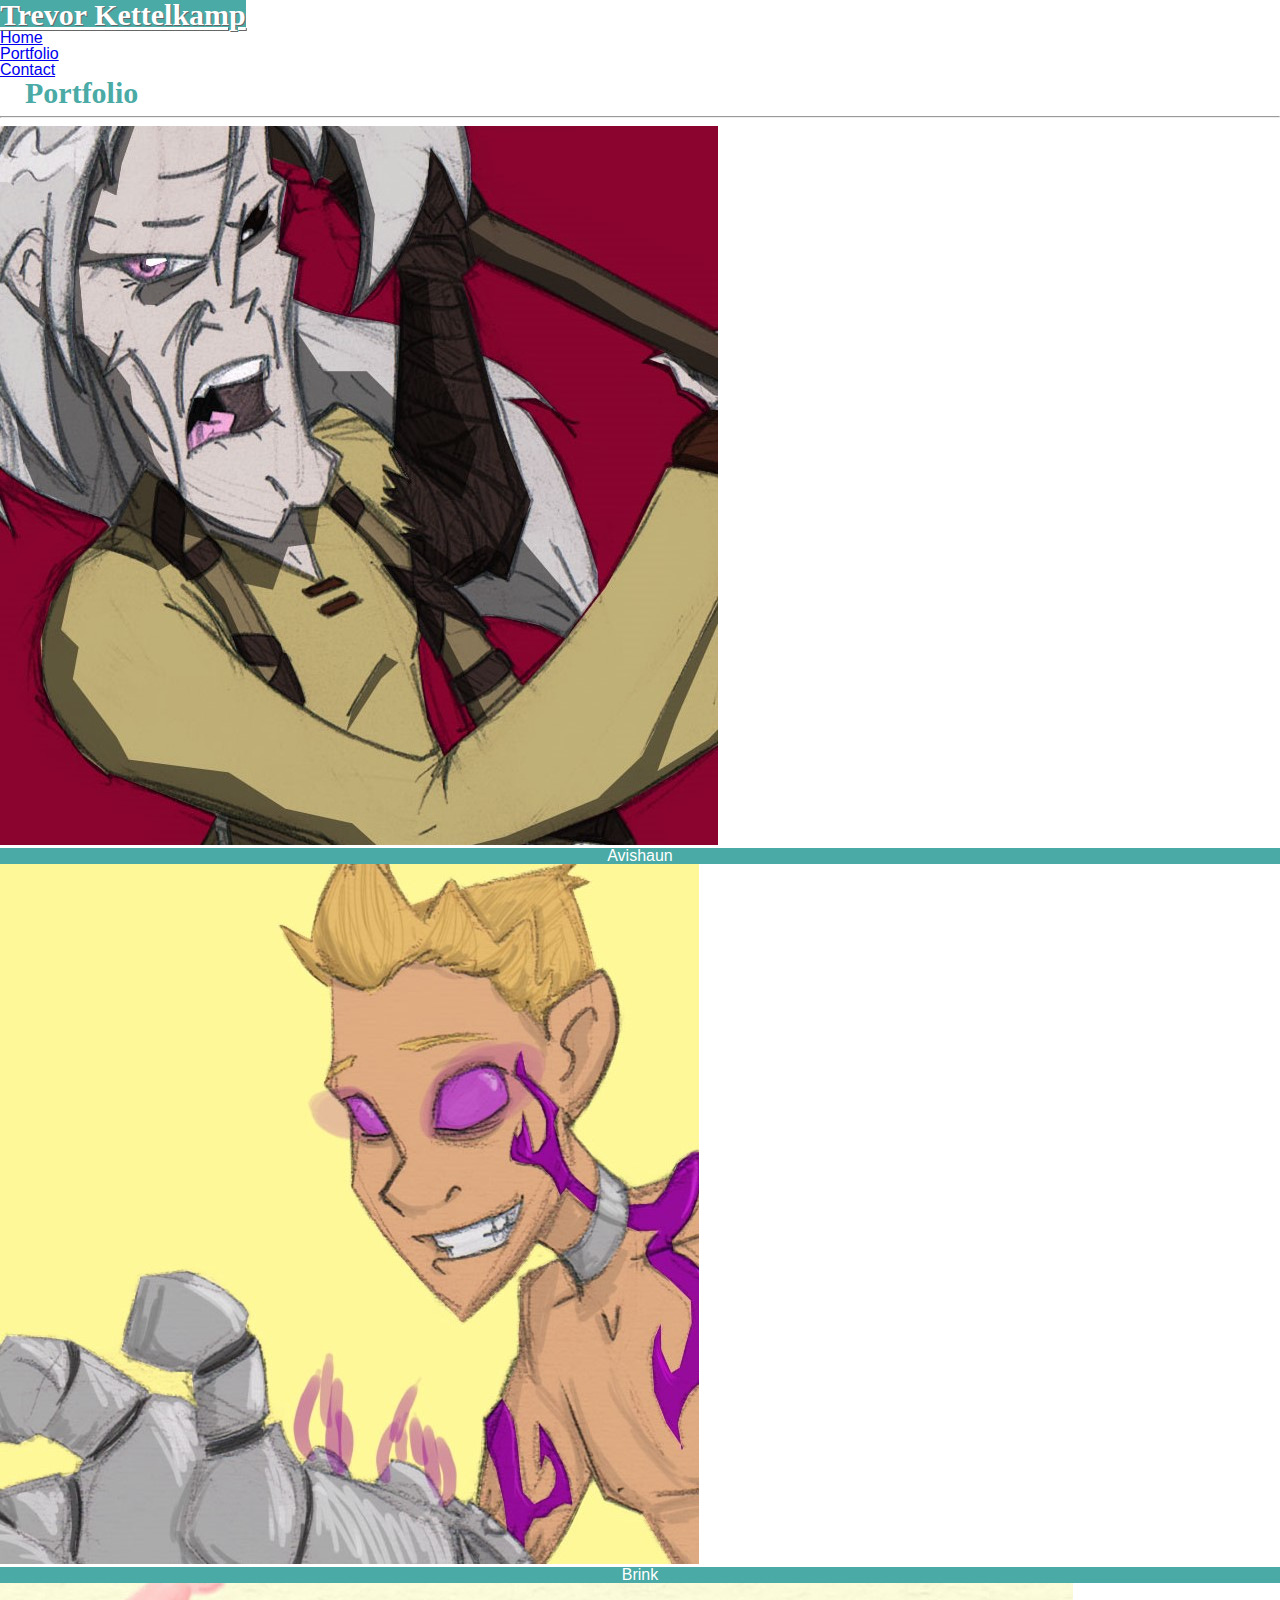
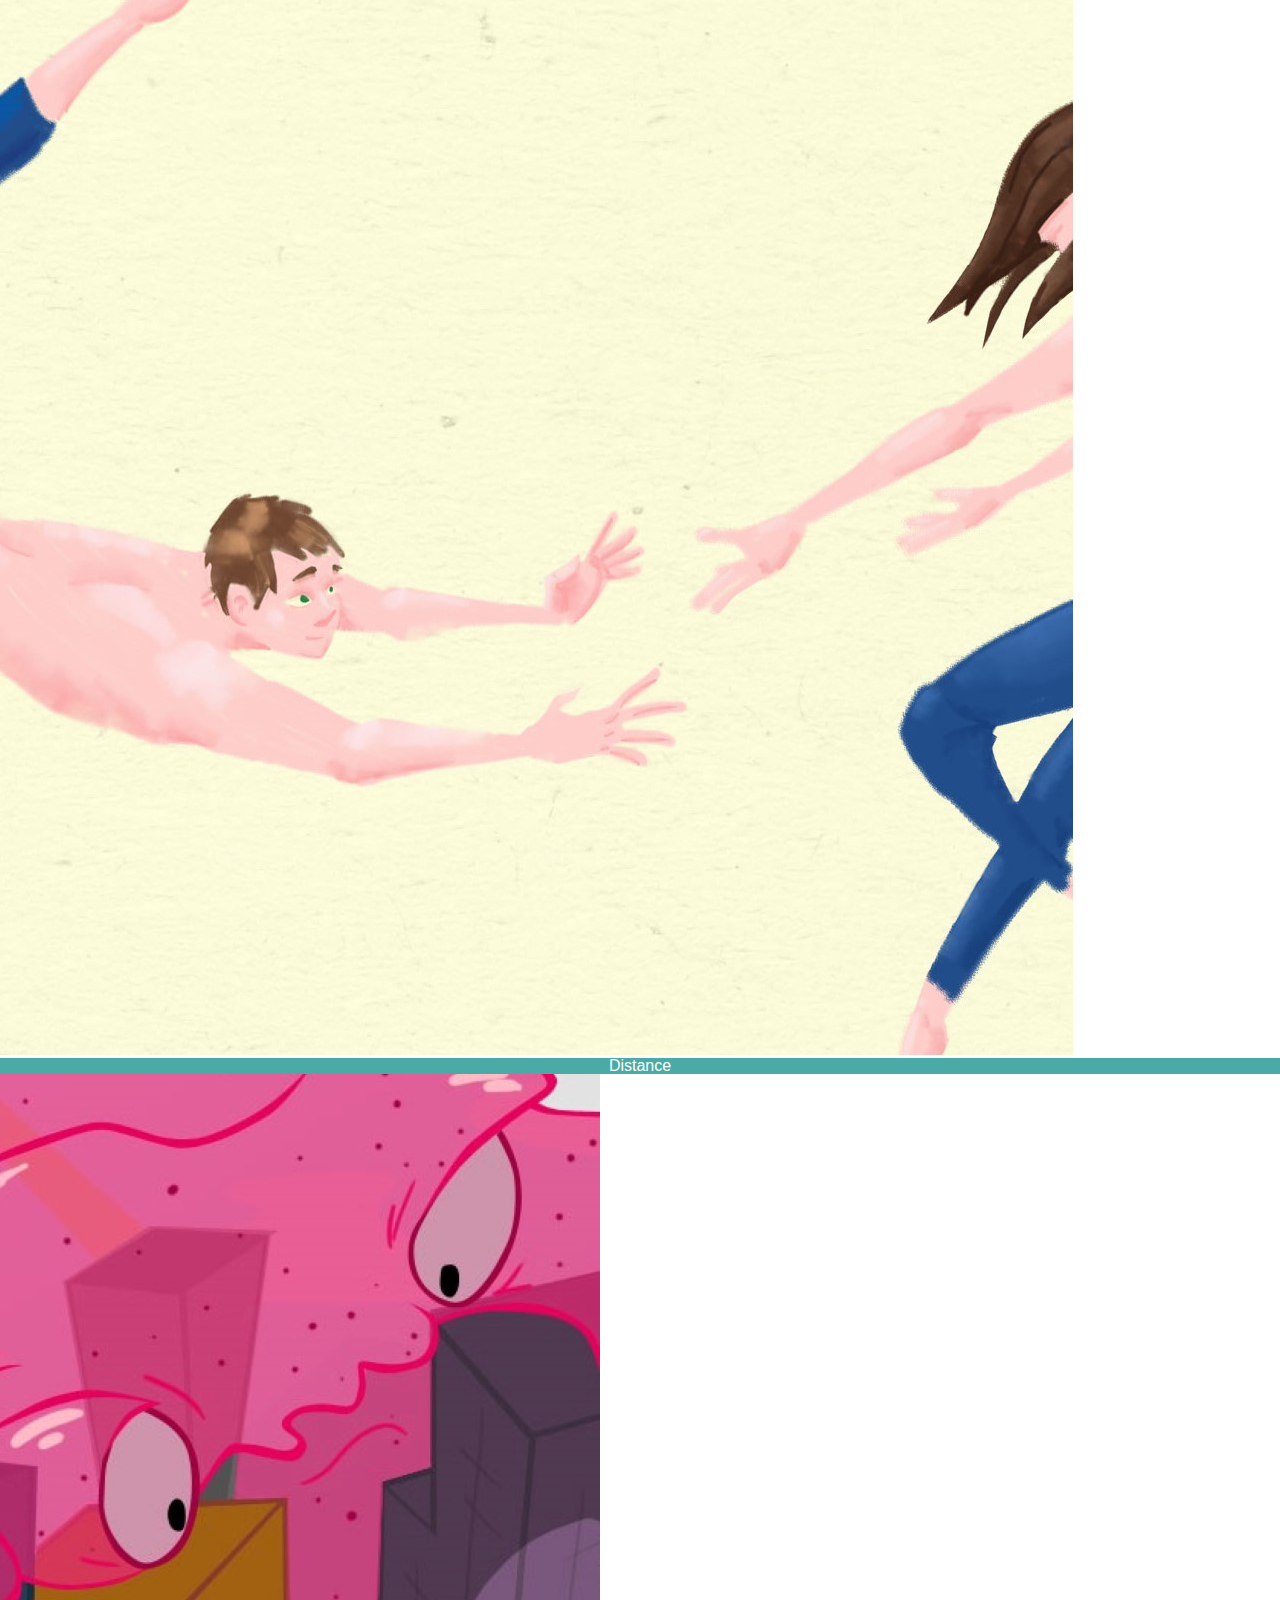
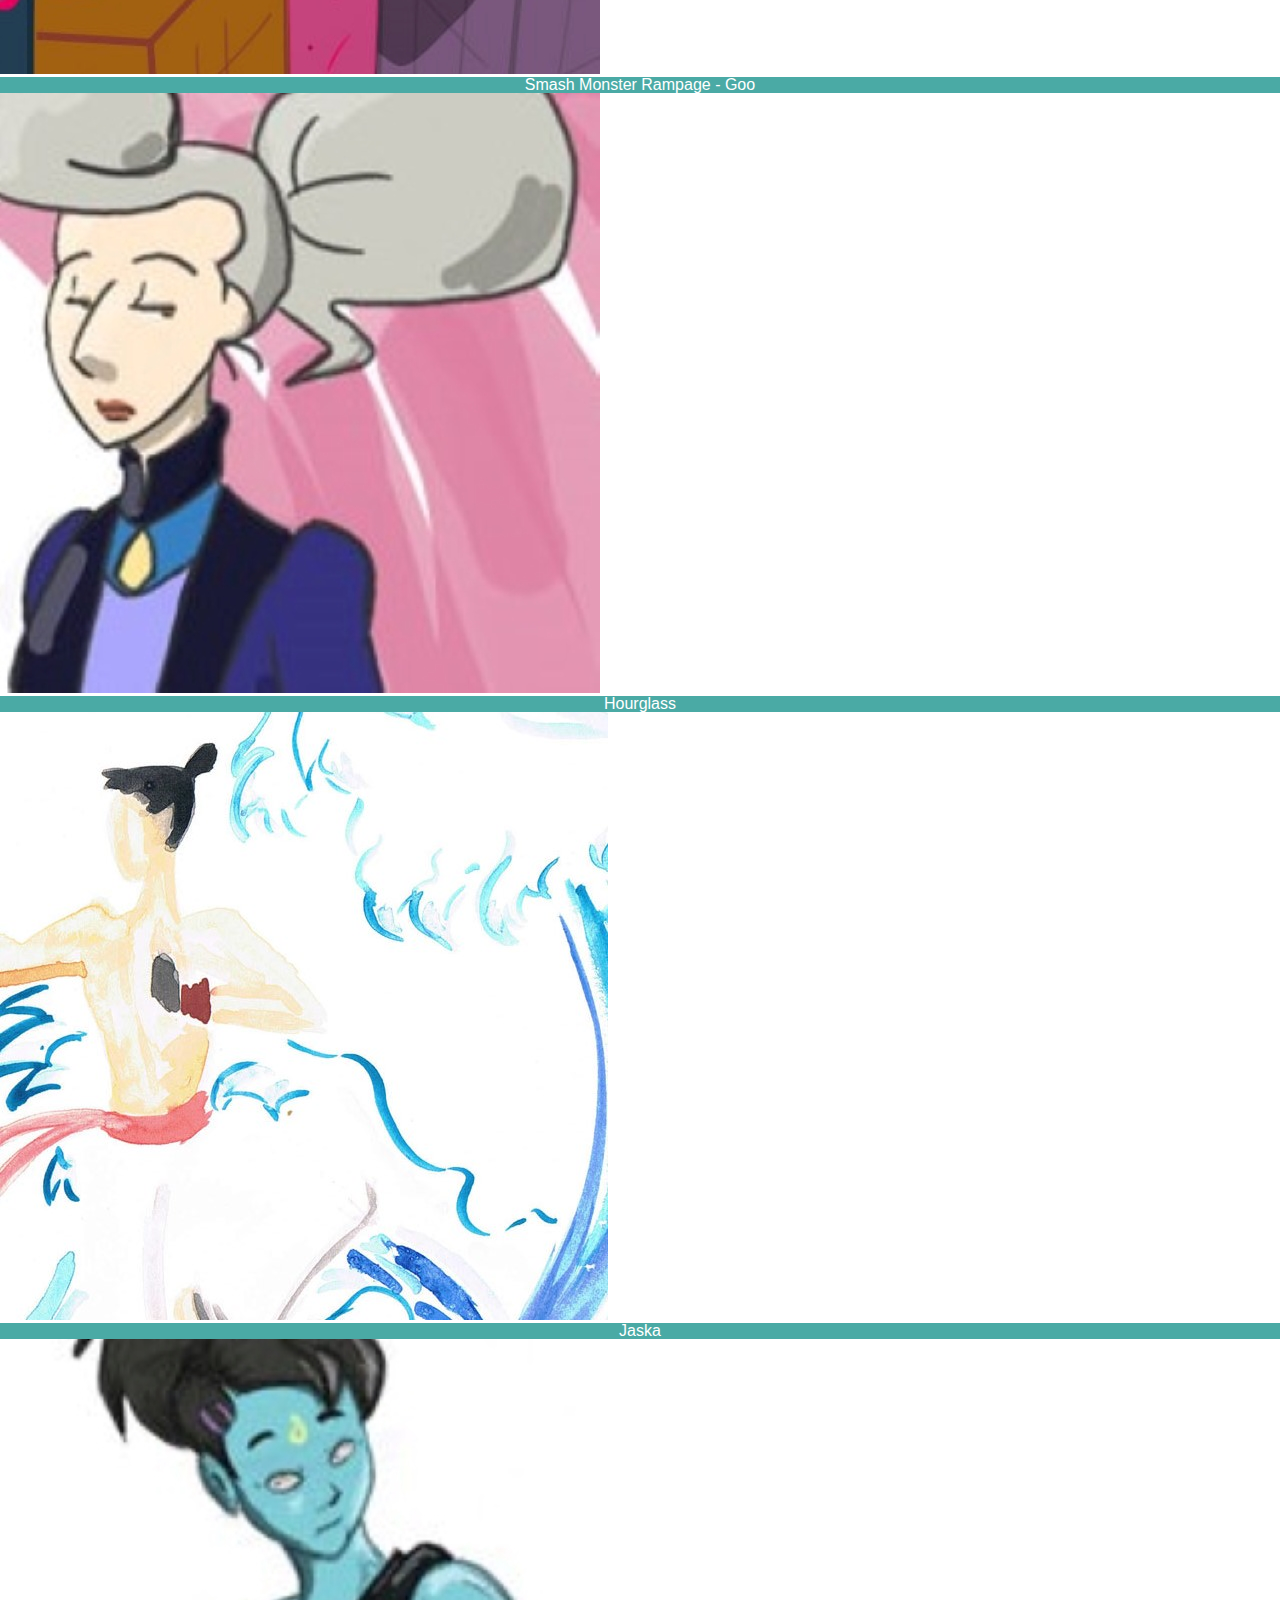
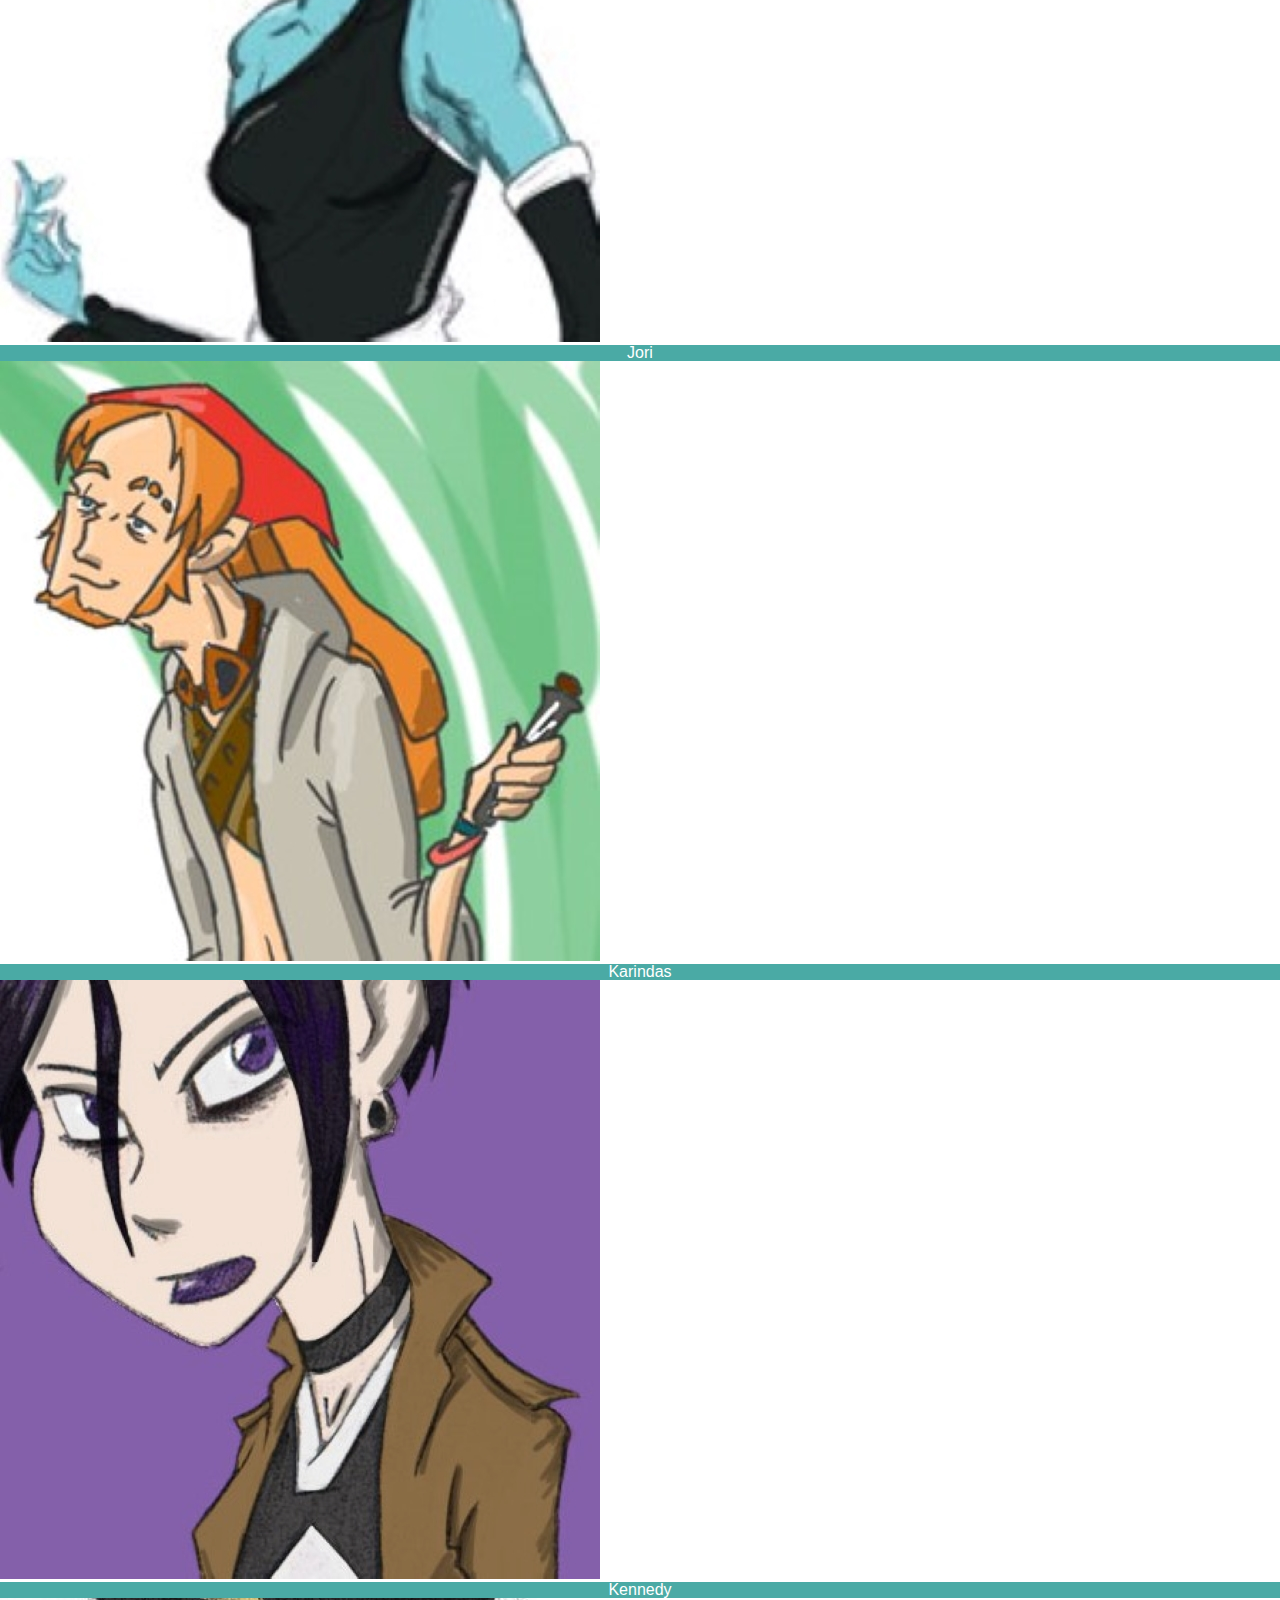
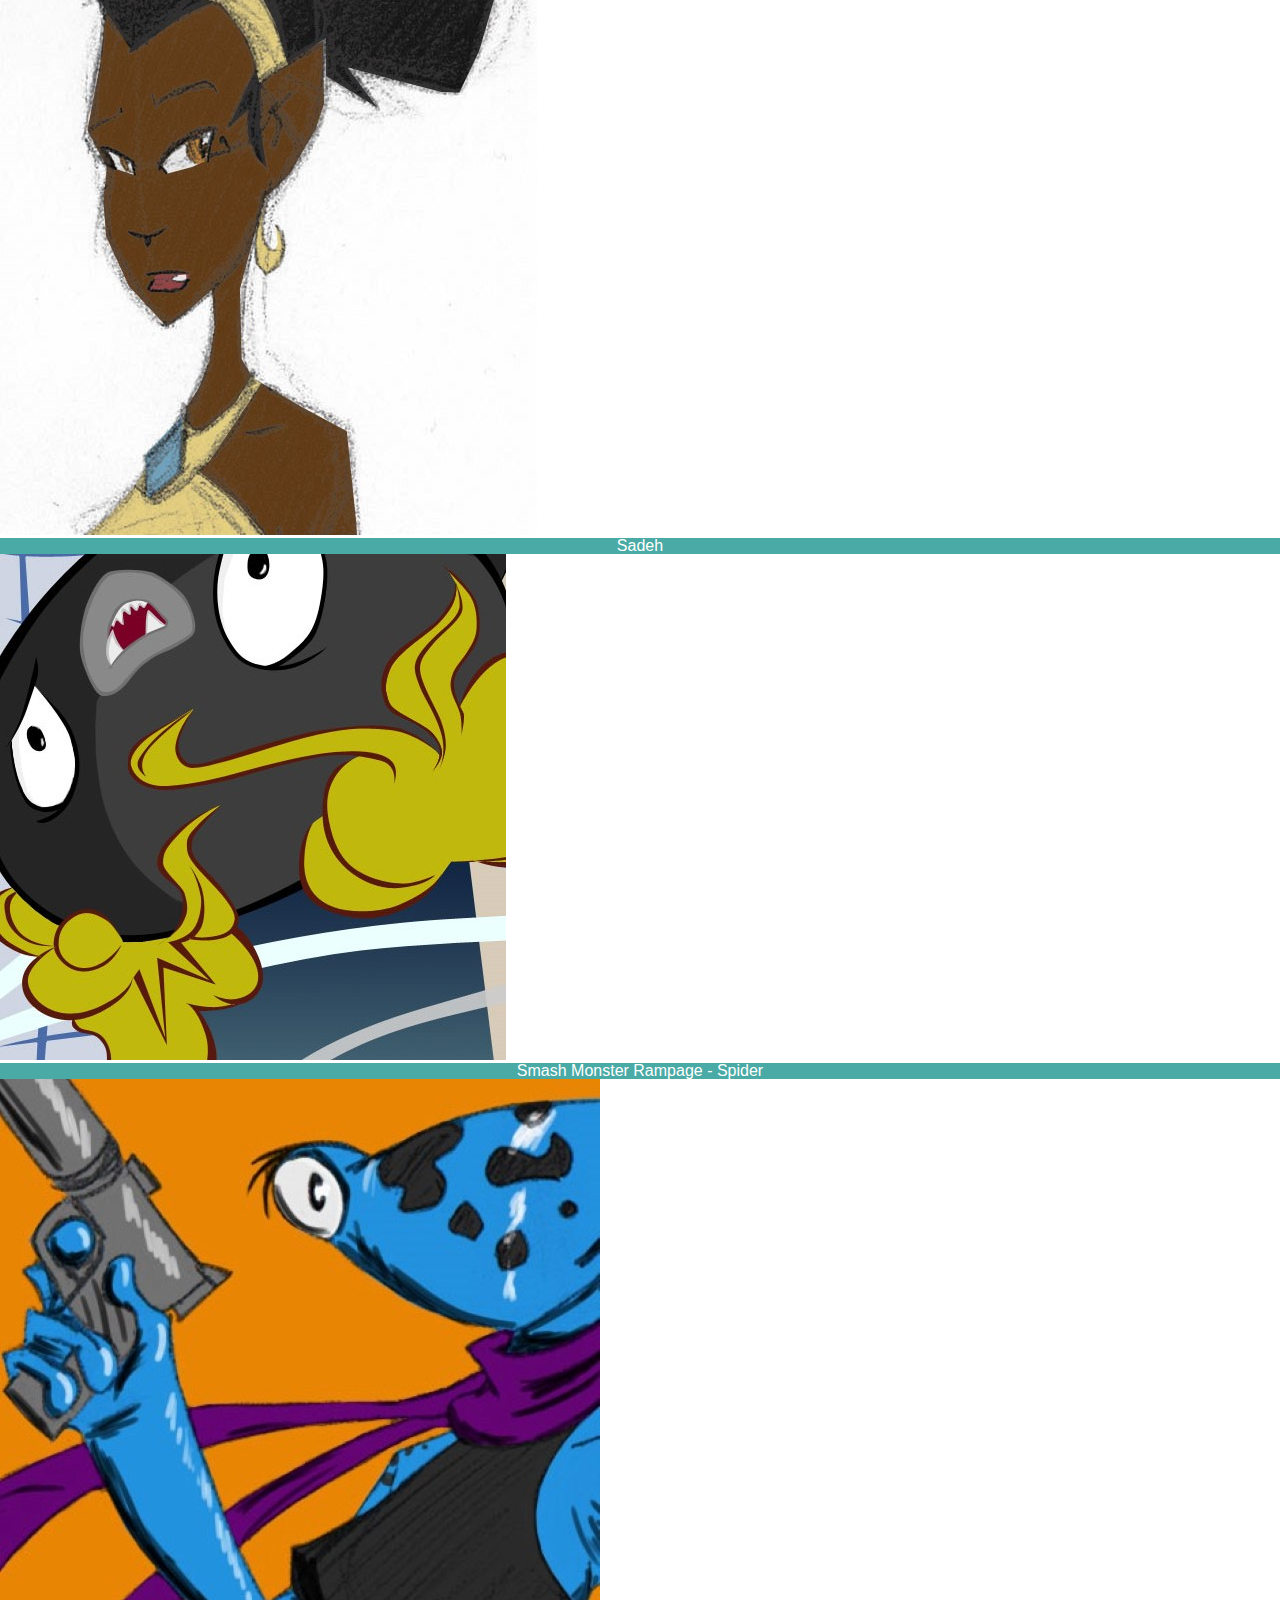
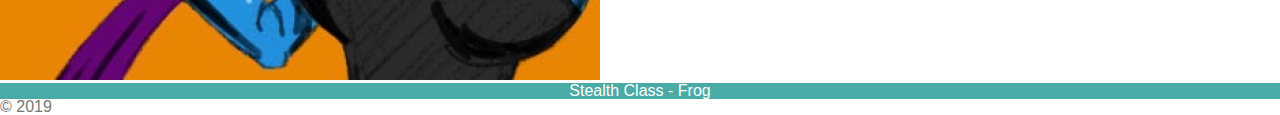
<file: portfolio.html>
<!DOCTYPE html>
<html lang="en-us">

<head>
  <meta charset="UTF-8">
  <title>See the Work of Trevor Kettelkamp</title>
  <link rel="stylesheet" type="text/css" href="assets/css/reset.css">
  <link rel="stylesheet" href="https://stackpath.bootstrapcdn.com/bootstrap/4.2.1/css/bootstrap.min.css" integrity="sha384-GJzZqFGwb1QTTN6wy59ffF1BuGJpLSa9DkKMp0DgiMDm4iYMj70gZWKYbI706tWS" crossorigin="anonymous">
  <!--Throw a reset before all the Bootstrap modifications, just to be on the safe side-->
  <link rel="stylesheet" href="https://use.fontawesome.com/releases/v5.6.3/css/all.css" integrity="sha384-UHRtZLI+pbxtHCWp1t77Bi1L4ZtiqrqD80Kn4Z8NTSRyMA2Fd33n5dQ8lWUE00s/" crossorigin="anonymous">
  <!--For the usage of icons on the Portfolio titles.-->
  <meta name="google" content="notranslate">
  <!--found on stackoverflow - prevent Chrome from suggesting to translate my character's names-->
  <link rel="stylesheet" type="text/css" href="assets/css/style.css">
</head>

<body>
    <div class="container">
        <nav class="navbar navbar-expand-lg">
                <a class="navbar-brand col-xl-4 col-lg-6 col-sm-12" href="index.html">Trevor Kettelkamp</a>
                <ul class="nav col-xl-8 col-lg-6 col-sm-12">
                    <li class="nav-item">
                        <a class="nav-link active" href="index.html">Home</a></li>
                    <li class="nav-item">
                        <a class="nav-link disabled" href="portfolio.html">Portfolio</a></li>
                    <li class="nav-item">
                        <a class="nav-link active" href="contact.html">Contact</a></li>
                </ul>
        </nav>
    </div>
        <div class="container">
            <div class="row title">Portfolio</div>
            <hr>
            <div class="row">
                <div class="col-md-6 col-lg-4 col-xl-3 col-sm-12">
                    <img src="assets/images/Avishaun-thumbnail.jpg" class="img-thumbnail">
                    <div class="portTitle">Avishaun <i class="fas fa-dice-d20"></i>
                </div></div>
                <div class="col-md-6 col-lg-4 col-xl-3 col-sm-12">
                    <img src="assets/images/Brink-thumbnail.jpg" class="img-thumbnail">
                    <div class="portTitle">Brink <i class="fas fa-mask"></i>
                </div></div>
                <div class="col-md-6 col-lg-4 col-xl-3 col-sm-12">
                    <img src="assets/images/distancePoster-thumbnail.jpg" class="img-thumbnail">
                    <div class="portTitle">Distance <i class="fas fa-film"></i>
                </div></div>
                <div class="col-md-6 col-lg-4 col-xl-3 col-sm-12">
                    <img src="assets/images/gooEngulf-thumbnail.jpg" class="img-thumbnail">
                    <div class="portTitle">Smash Monster Rampage - Goo
                </div></div>
                <div class="col-md-6 col-lg-4 col-xl-3 col-sm-12">
                    <img src="assets/images/Hourglass-thumbnail.jpg" class="img-thumbnail">
                    <div class="portTitle">Hourglass <i class="fas fa-mask"></i>
                </div></div>
                <div class="col-md-6 col-lg-4 col-xl-3 col-sm-12">
                    <img src="assets/images/Jaska-thumbnail.jpg" class="img-thumbnail">
                    <div class="portTitle">Jaska <i class="fas fa-dice-d20"></i>
                </div></div>
                <div class="col-md-6 col-lg-4 col-xl-3 col-sm-12">
                    <img src="assets/images/Jori-thumbnail.jpg"  class="img-thumbnail">
                    <div class="portTitle">Jori <i class="fas fa-dice-d20"></i>
                </div></div>
                <div class="col-md-6 col-lg-4 col-xl-3 col-sm-12">
                    <img src="assets/images/Karindas-thumbnail.jpg" class="img-thumbnail">
                    <div class="portTitle">Karindas <i class="fas fa-dice-d20"></i>
                </div></div>
                <div class="col-md-6 col-lg-4 col-xl-3 col-sm-12">
                    <img src="assets/images/Kennedy-thumbnail.jpg" class="img-thumbnail">
                    <div class="portTitle">Kennedy
                </div></div>
                <div class="col-md-6 col-lg-4 col-xl-3 col-sm-12">
                    <img src="assets/images/Sadeh-thumbnail.jpg" class="img-thumbnail">
                    <div class="portTitle">Sadeh <i class="fas fa-dice-d20"></i>
                </div></div>
                <div class="col-md-6 col-lg-4 col-xl-3 col-sm-12">
                    <img src="assets/images/spiderCrit-thumbnail.jpg" class="img-thumbnail">
                    <div class="portTitle">Smash Monster Rampage - Spider
                </div></div>
                <div class="col-md-6 col-lg-4 col-xl-3 col-sm-12">
                    <img src="assets/images/stealthFrog-thumbnail.jpg" class="img-thumbnail">
                    <div class="portTitle">Stealth Class - Frog
                </div></div>
    
            </div>
        </div>
    <footer class="container">
        © 2019
    </footer>        
</body>

</html>
</file>
<file: assets/css/style.css>
* {
    box-sizing: border-box;
}

body {
    background-image: url("../images/prism.png");
    background-repeat: repeat-x repeat-y;
    font-family: Arial, Helvetica, sans-serif;
    color: #777777;
}

.navbar {
    /*height: 60px;*/
}

.nav {
    justify-content: flex-end;
}

.navbar-brand {
    background-color: #4aaaa5;
    text-shadow: 1px 1px #666666;
    font-weight: bold;
    /*height: 60px;*/
    color: #ffffff;
    font-size: 30px;
    text-align: center;
    font-family: Georgia, 'Times New Roman', Times, serif;
}

.title {
    font-size: 30px;
    color: #4aaaa5;
    font-family: Georgia, 'Times New Roman', Times, serif;
    font-weight: bold;
    text-indent: 25px;
}

.container {
    background-color: #ffffff;
}

footer {
    align-content: center;
}

.portTitle {
    background-color: #4aaaa5;
    margin: auto;
    color: #ffffff;
    z-index: 5;
    text-align: center;
    bottom: 20px;
}
</file>
